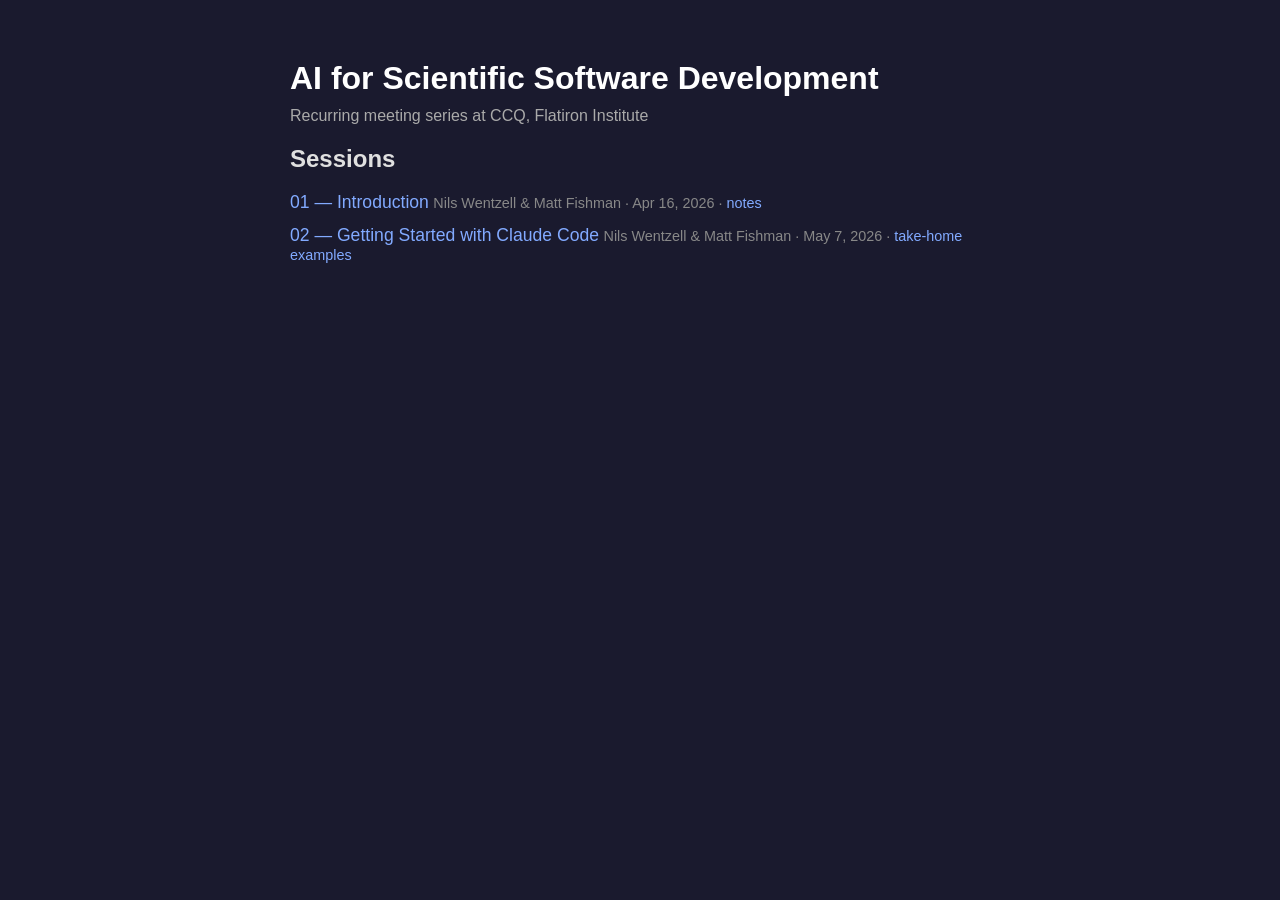
<file: index.html>
<!doctype html>
<html lang="en">
<head>
  <meta charset="utf-8">
  <meta name="viewport" content="width=device-width, initial-scale=1.0">
  <title>AI for Scientific Software Development — CCQ</title>
  <style>
    body {
      font-family: -apple-system, BlinkMacSystemFont, "Segoe UI", Roboto, sans-serif;
      max-width: 700px;
      margin: 60px auto;
      padding: 0 20px;
      color: #e0e0e0;
      background: #1a1a2e;
    }
    h1 { color: #ffffff; margin-bottom: 0.3em; }
    p.subtitle { color: #aaa; margin-top: 0; }
    ul { list-style: none; padding: 0; }
    li { margin: 12px 0; }
    a {
      color: #82aaff;
      text-decoration: none;
      font-size: 1.1em;
    }
    a:hover { text-decoration: underline; }
    .meta { color: #888; font-size: 0.9em; }
  </style>
</head>
<body>
  <h1>AI for Scientific Software Development</h1>
  <p class="subtitle">Recurring meeting series at CCQ, Flatiron Institute</p>

  <h2>Sessions</h2>
  <ul>
    <li>
      <a href="sessions/01-intro/">01 — Introduction</a>
      <span class="meta">Nils Wentzell &amp; Matt Fishman · Apr 16, 2026 · <a href="sessions/01-intro/notes.md" style="font-size:inherit">notes</a></span>
    </li>
    <li>
      <a href="sessions/02-claude-code-intro/">02 — Getting Started with Claude Code</a>
      <span class="meta">Nils Wentzell &amp; Matt Fishman · May 7, 2026 · <a href="sessions/02-claude-code-intro/examples/" style="font-size:inherit">take-home examples</a></span>
    </li>
  </ul>
</body>
</html>
</file>
